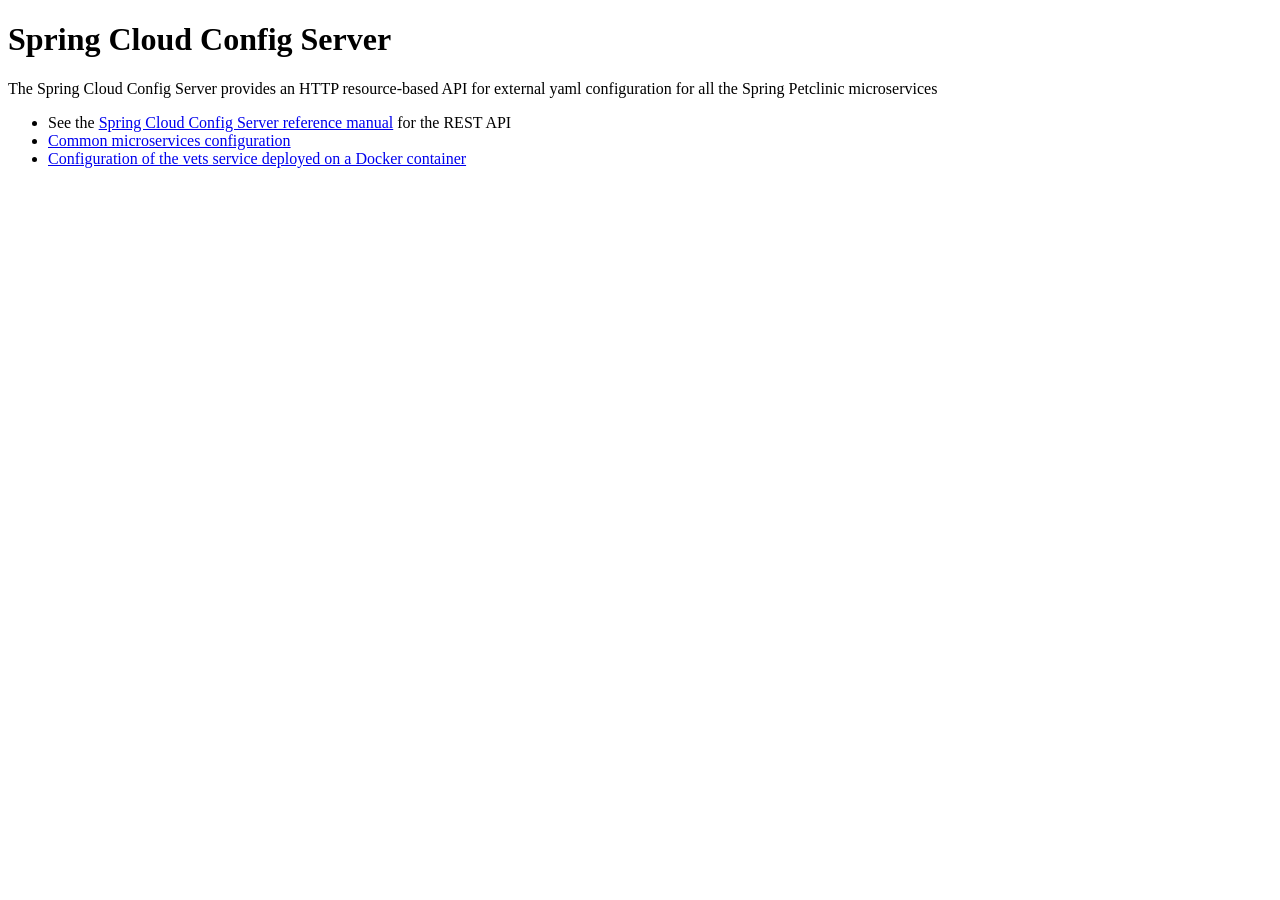
<file: spring-petclinic-config-server/src/main/resources/static/index.html>
<!DOCTYPE html>
<html>
<body>
    <h1>Spring Cloud Config Server</h1>
    <p> The Spring Cloud Config Server provides an HTTP resource-based API for external yaml configuration for all the Spring Petclinic microservices</p>
    <ul>
        <li>See the <a href="https://cloud.spring.io/spring-cloud-config/">Spring Cloud Config Server reference manual</a> for the REST API</li>
        <li><a href="/application-default.yml">Common microservices configuration</a></li>
        <li><a href="http://localhost:8888/vets-service-docker.yml">Configuration of the vets service deployed on a Docker container</a></li>
    </ul>
</body>
</html>
<!-- 
<div class="row justify-content-center mt-5">
    <div class="col-md-4">
      <div class="card">
        <div class="card-header text-center"><strong>Login</strong></div>
        <div class="card-body">
          <form ng-submit="loginCtrl.login()">
            <div class="form-group">
              <label for="username">Username</label>
              <input type="text" class="form-control" ng-model="loginCtrl.credentials.username" required>
            </div>
            <div class="form-group mt-3">
              <label for="password">Password</label>
              <input type="password" class="form-control" ng-model="loginCtrl.credentials.password" required>
            </div>
            <div class="text-center mt-4">
              <button type="submit" class="btn btn-primary btn-block">Login</button>
            </div>
            <p class="text-danger mt-2" ng-if="loginCtrl.loginFailed">Invalid credentials</p>
          </form>
        </div>
      </div>
    </div>
  </div>
   -->
</file>
